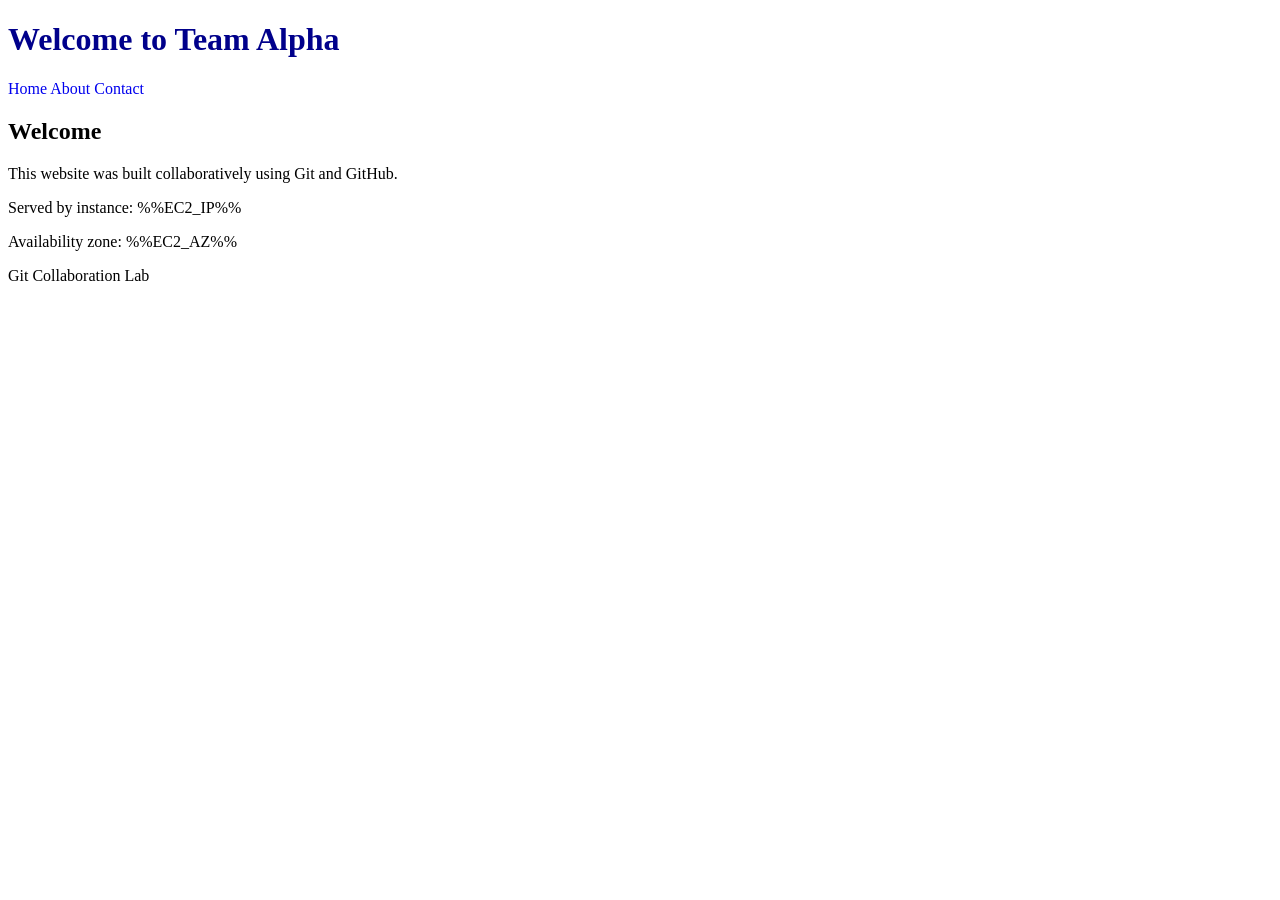
<file: index.html>
<!DOCTYPE html>
<html lang="en">
<head>
    <meta charset="UTF-8">
    <meta name="viewport" content="width=device-width, initial-scale=1.0">
    <title>Git Team Lab</title>
    <link rel="stylesheet" href="style.css">
</head>

<body>

    <header>
        <h1>Welcome to Team Alpha</h1>

        <nav>
            <a href="index.html">Home</a>
            <a href="about.html">About</a>
            <a href="contact.html">Contact</a>
        </nav>
    </header>

    <main>
        <h2>Welcome</h2>
        <p>This website was built collaboratively using Git and GitHub.</p>
        <p>Served by instance: %%EC2_IP%%</p>
			  <p>Availability zone: %%EC2_AZ%%</p>
    </main>

    <footer>
        <p>Git Collaboration Lab</p>
    </footer>

</body>
</html>
</file>
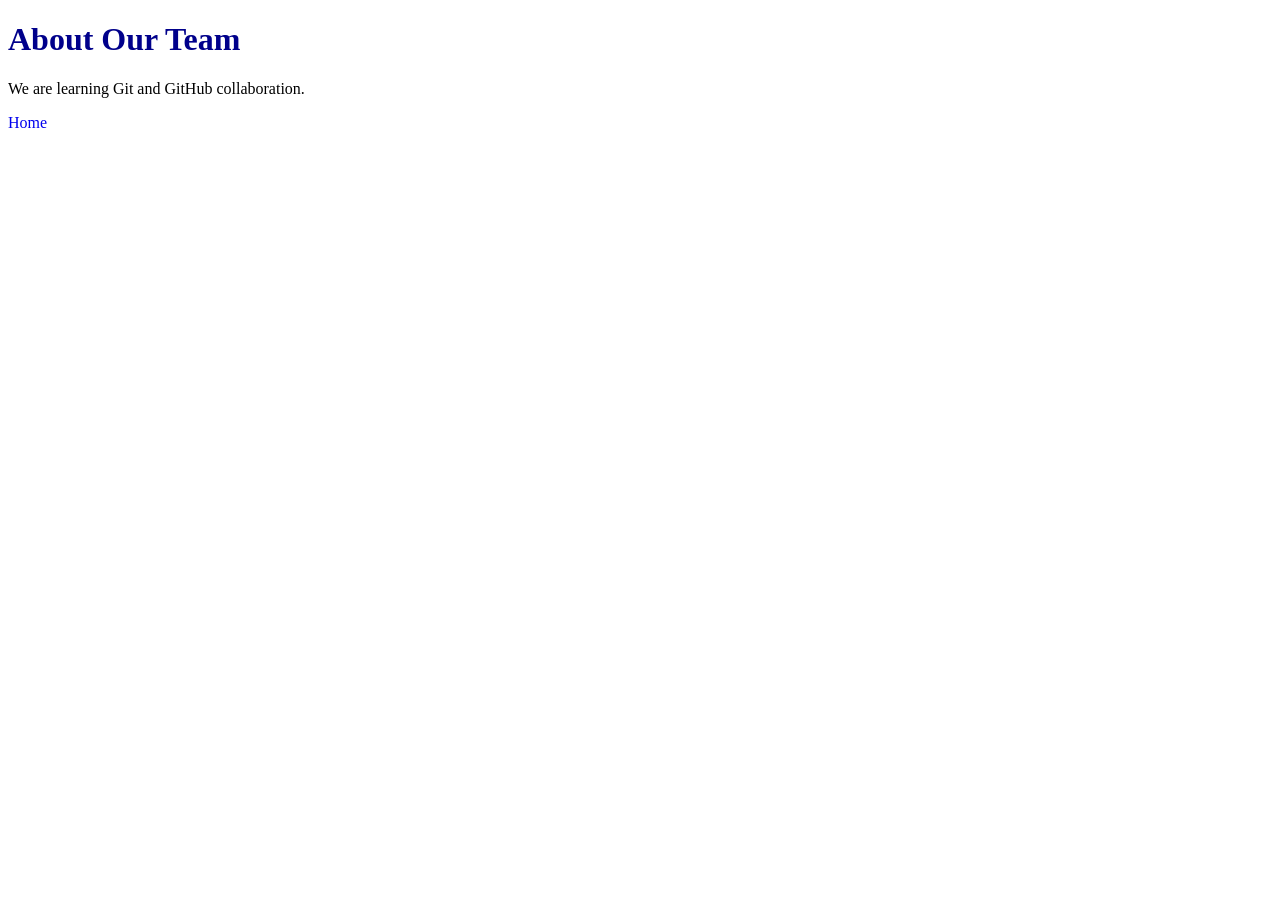
<file: about.html>
<!DOCTYPE html>
<html lang="en">
<head>
    <meta charset="UTF-8">
    <title>About</title>
    <link rel="stylesheet" href="style.css">
</head>

<body>

    <h1>About Our Team</h1>

    <p>We are learning Git and GitHub collaboration.</p>

    <a href="index.html">Home</a>

</body>
</html>
</file>
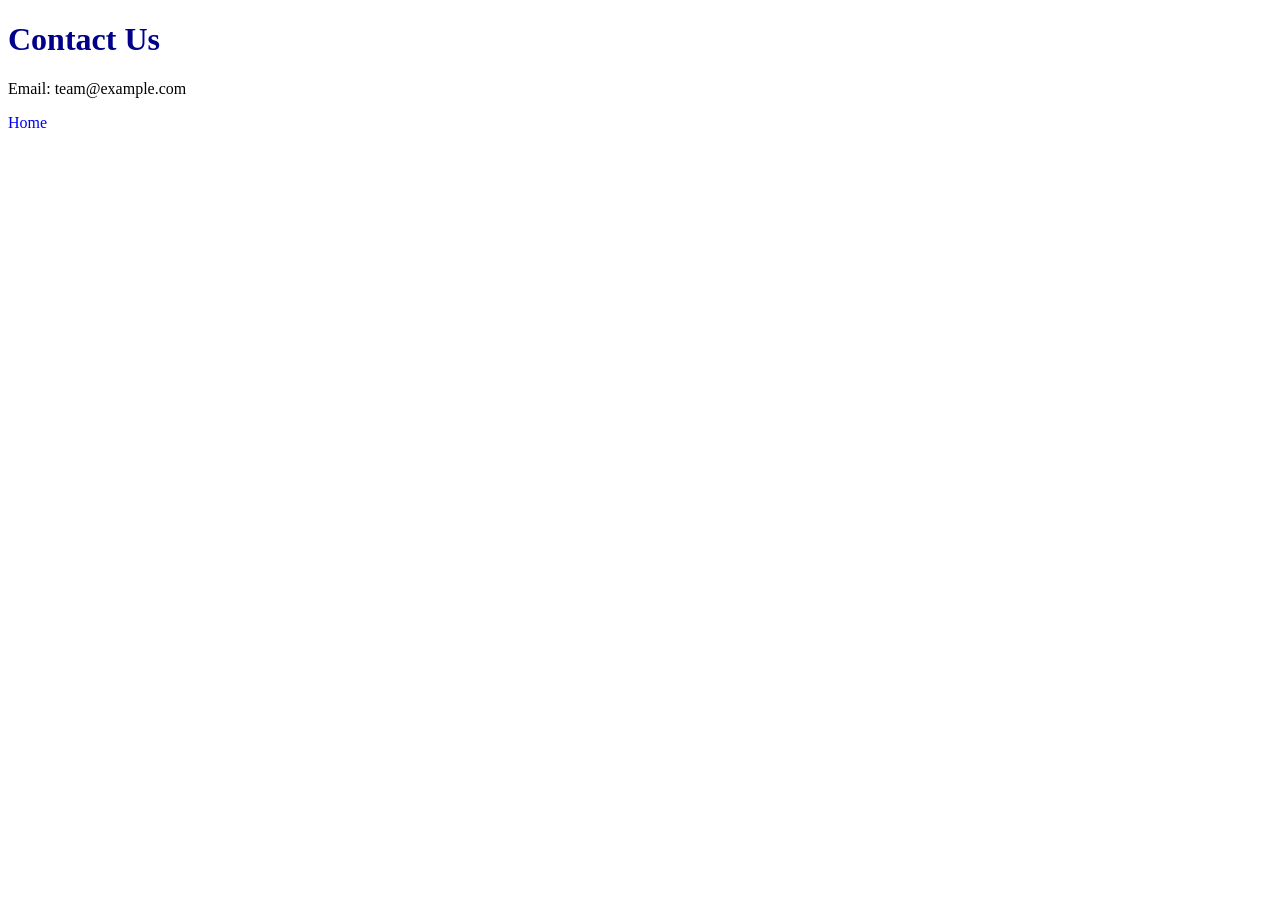
<file: contact.html>
<!DOCTYPE html>
<html lang="en">
<head>
    <meta charset="UTF-8">
    <title>Contact</title>
    <link rel="stylesheet" href="style.css">
</head>

<body>

    <h1>Contact Us</h1>

    <p>Email: team@example.com </p>

    <a href="index.html">Home</a>

</body>
</html>
</file>
<file: style.css>
h1 {
    color: darkblue;
}

nav {
    margin-top: 10px;
}

a {
    text-decoration: none;
}
</file>
